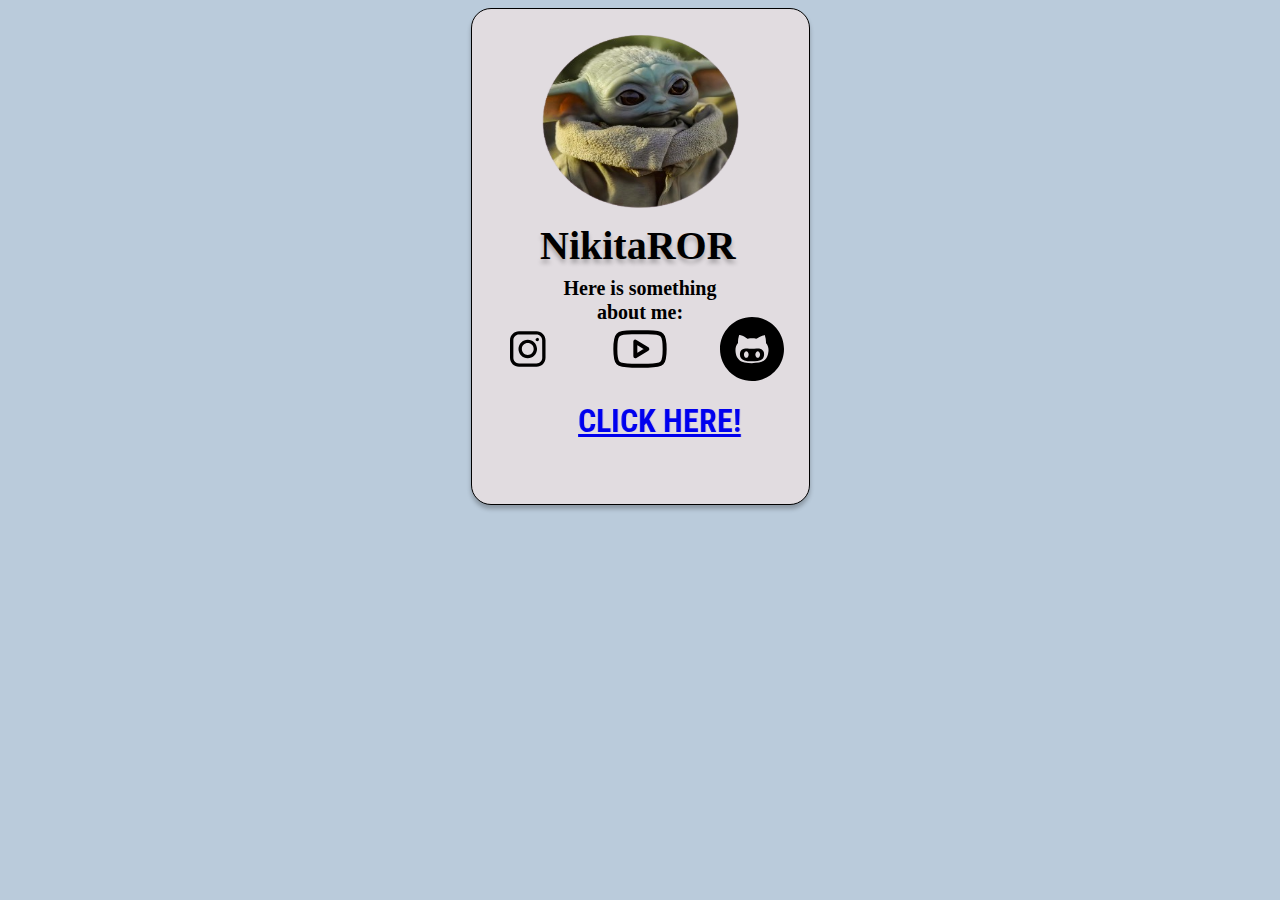
<file: index.html>
<html lang="en">
<head>
<link rel="stylesheet" href="styles.css">
<link rel="preconnect" href="https://fonts.googleapis.com">
<link rel="preconnect" href="https://fonts.gstatic.com" crossorigin>
<link href="https://fonts.googleapis.com/css2?family=Roboto+Condensed&display=swap" rel="stylesheet">
    <title>Nikita</title>
</head>
<body>
   <div class="card">
    <div>
        <img   class="main_logo" src="mainlogo.png" alt="">
    <div class="card-title">
        NikitaROR
    </div>
    <div class="card-desc">
        Here is something about me:
    </div>
<div class="pictures">
    <div class="inst">
        <a href="https://www.instagram.com/optimist._._/"><img class="card-inst" src="instagram-svgrepo-com.svg" alt=""></a>
    </div>
    <div class="tube">
        <a href="https://www.youtube.com/@nikitaror/channels"><img class="card-tube" src="youtube-svgrepo-com.svg" alt=""></a>
    </div>
    <div class="git">
        <a href="https://github.com/NikitaRoR14"><img class="card-git" src="github-round-svgrepo-com.svg" alt=""></a>
    </div>
</div>
<div class="marquee">
    <marquee behavior="alternate" direction="left" scrollamount="30px"><a href="rickroll.html"><h1>CLICK HERE!</h1></a></marquee>
</div>
    </div>
   </div>
</body>
</html>
</file>
<file: styles.css>
body{
    font-family: 'Roboto Condensed', sans-serif;
    background-color: #BACBDB;
}
.main_logo{
   
    
width: 337px;
height: 225px;



        

    
}
.card{
    
width: 337px;
height: 495px;

background: #E1DCE0;
border: 1px solid #000000;
box-shadow: 0px 4px 4px rgba(0, 0, 0, 0.25);
border-radius: 20px;
margin-left: auto;
    margin-right: auto;


}
.card-title{
    
   
    width: 200px;
    height: 23px;
    
    font-family: 'Inter';
    font-style: normal;
    font-weight: 700;
    font-size: 40px;
    line-height: 48px;
    display: flex;
    align-items: center;
    text-align: center;
    
    color: #000000;
    

    text-shadow: 0px 4px 4px rgba(0, 0, 0, 0.25);
    margin-left:auto;
    margin-right:auto;
}
.card-desc{

    
width: 193px;
height: 35px;

font-family: 'Inter';
font-style: normal;
font-weight: 700;
font-size: 20px;
line-height: 24px;
display: flex;
align-items: center;
text-align: center;
margin-left:auto;
margin-right:auto;
margin-top: 25px;

color: #000000;
}
.card-inst{
    
width: 64px;
height: 64px;

}
.card-tube{
    width: 64px;
height: 64px;

}
.card-git{
    width: 64px;
height: 64px;

}
.inst{
    margin:auto;
    width: 64px;
    height: 64px;
}
.tube{
    margin:auto;
    width: 64px;
height: 64px;
}
.git{
    margin:auto;
    width: 64px;
height: 64px;
}
.pictures{
  
    display: flex;
}
.projector{
    margin:auto;
    text-align: center;

}
</file>
